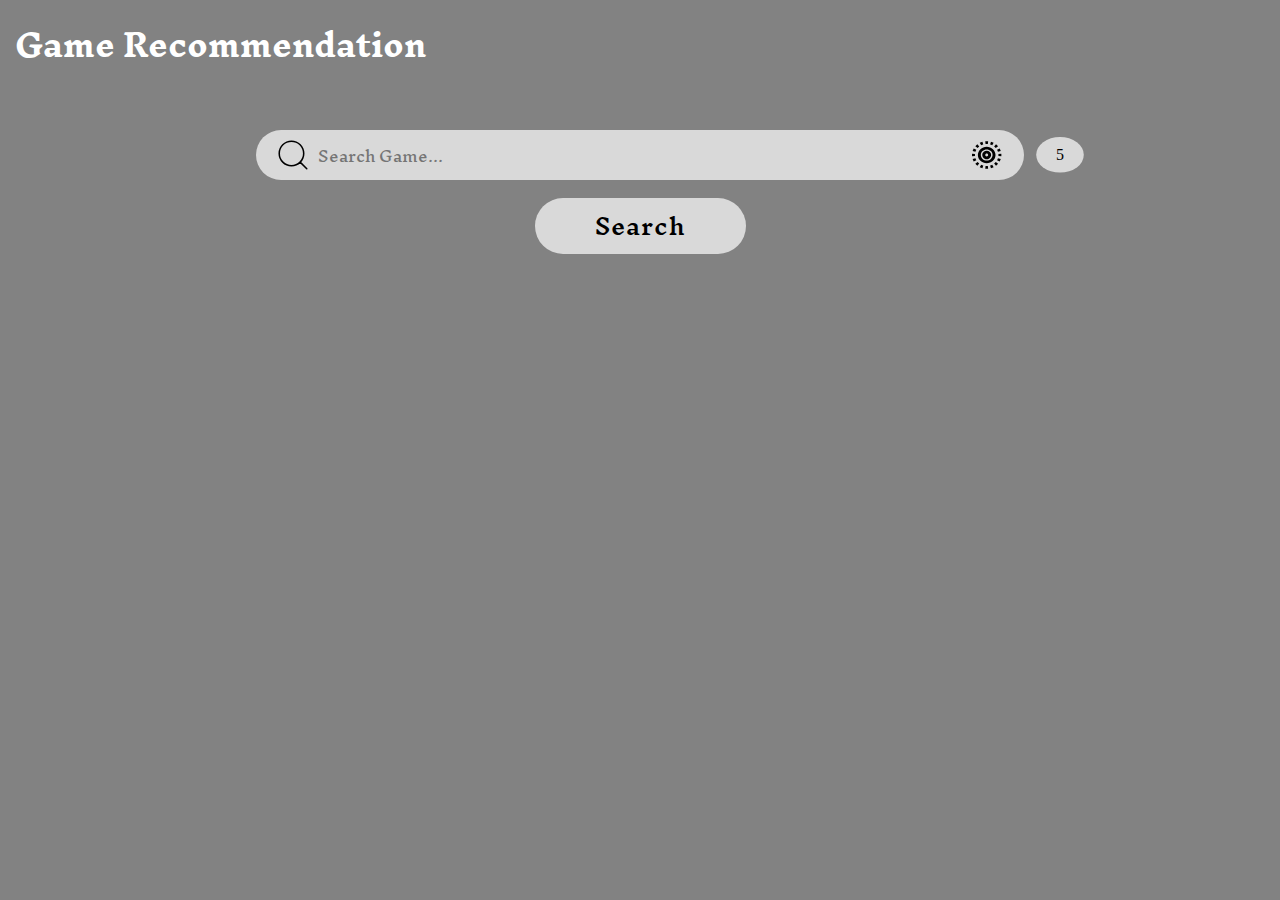
<file: index.htm>
<!DOCTYPE html>
<html lang="en">
<head>
    <meta charset="UTF-8">
    <meta name="viewport" content="width=device-width, initial-scale=1.0">
    <title>Game Recommendation</title>
    <link rel="stylesheet" type="text/css" href="styles.css" />
    <link rel="preconnect" href="https://fonts.googleapis.com">
    <link rel="preconnect" href="https://fonts.gstatic.com" crossorigin>
    <link href="https://fonts.googleapis.com/css2?family=Inknut+Antiqua:wght@400;600&display=swap" rel="stylesheet">
</head>
<body>
    <h1>Game Recommendation</h1>

    <form> <!--აქ form ტაგის შიგნით დაამატებ action="/გვერდი რომელზეც გადადიხარ", name="სახელი რომლითაც იღებ GET მეთოდს"-->
        <div class="search_field">
            <div class="search_field1">
                <img src="search.svg">
                <input type="text" placeholder="Search Game..." class="search">
                <span>5</span>
            </div>
            <img src="icon.svg" class="icon">
        </div>
            <br>
            <button type="submit">Search</button>
    </form>

    <div>
        
    </div>


</body>
</html>
</file>
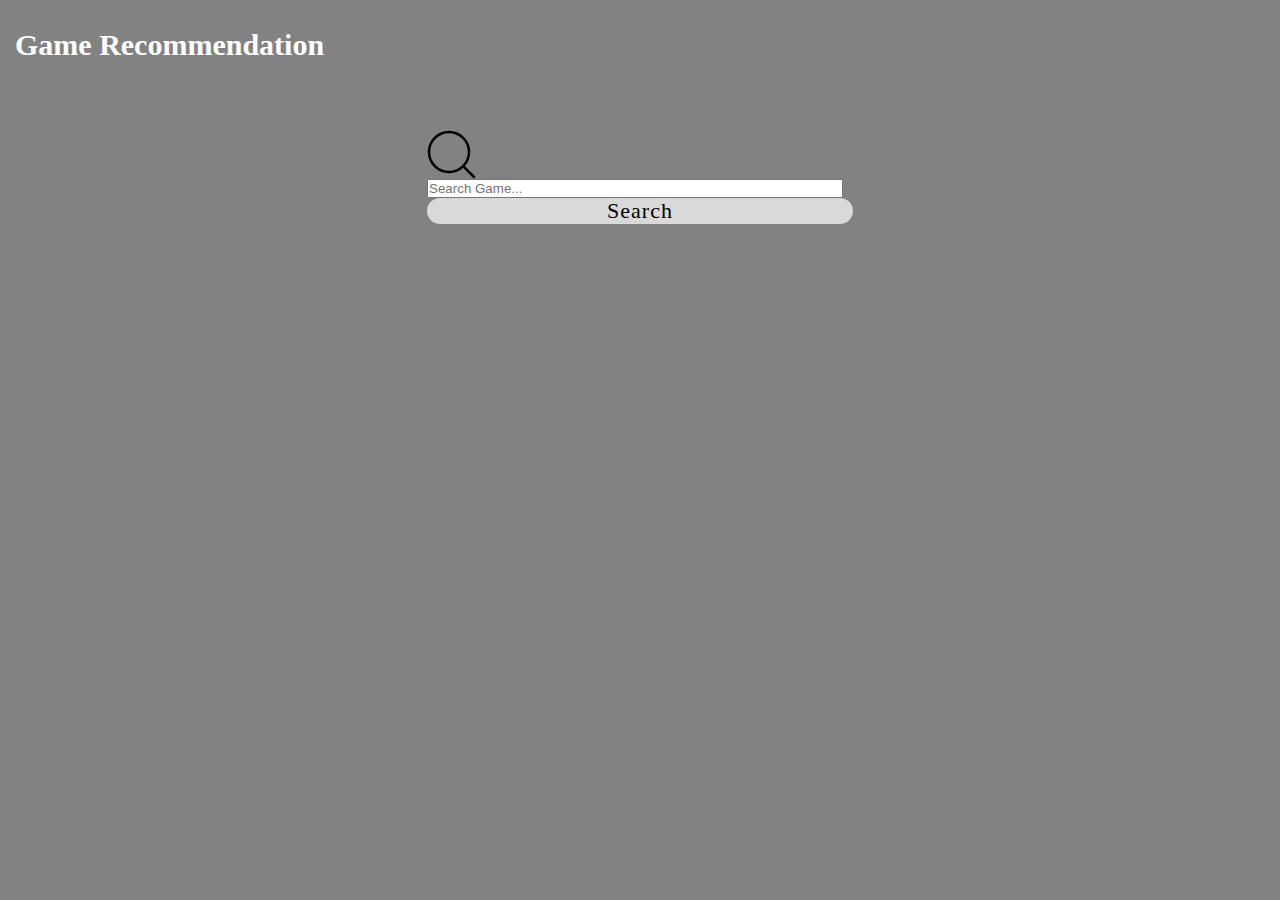
<file: test.html>
<!DOCTYPE html>
<html lang="en">
<head>
    <meta charset="UTF-8">
    <meta name="viewport" content="width=device-width, initial-scale=1.0">
    <title>Game Recommendation</title>
    <link rel="stylesheet" type="text/css" href="styles.css" />
    <style>
        .search-container {
            display: flex;
            flex-wrap: wrap;
        }

        .search-input {
            flex: 1 1 100%;
            margin-right: 10px;
        }

        .search-button {
            flex: 0 0 100%;
        }
    </style>
</head>
<body>
    <h1>Game Recommendation</h1>

    <form>
        <div class="search-container">
            <img src="search.svg">
            <input class="search-input" type="search" placeholder="Search Game...">
            <button class="search-button" type="submit">Search</button>
        </div>
    </form>

</body>
</html>
</file>
<file: styles.css>
*{
    box-sizing: border-box;
    margin: 0;
    padding: 0;
}
body{
    background: #828282;
}
h1{
    color: #FFF;
    font-size: 30px;
    font-family: Inknut Antiqua;
    padding: 30px 15px 70px 15px;
    line-height: 1;
}
form{
    display: flex;
    flex-direction: column;
    align-items: center;
}
.search_field{
    display: flex;
    align-items: center;
    width: 60%;
    height: 50px;
    border-radius: 50px;
    background: #D9D9D9;
    padding: 0px 22px;
    position: relative;
    

}

.search_field1{
    display: flex;
    justify-content:flex-start;
    align-items: center;
    flex: 1;
    gap: 10px;
}

.search{
    border: none;
    background-color: inherit;
    border: 0;
    outline: none;
    flex: 1;
    padding: 2px 0px;
}

.search_field img{
    width: 30px;
    height: 30px;
}


input[type="text"]
{
    color: #000000;
    font-size: 15px;
    font-family: Inknut Antiqua;
    overflow: auto;
}

button{
    border-radius: 50px;
    background: #D9D9D9;
    color: #000;
    font-family: Inknut Antiqua;
    font-size: 22px;
    border: 0;
    font-weight:540;
    letter-spacing: 1px;
    padding:0px 60px;
    cursor: pointer;
}

span{
    padding: 20px;
    background-image: url(Ellipse.svg);
    position: absolute;
    right: -60px;
    background-repeat: no-repeat;
    background-position: center;
    background-size: contain;
}


@media screen and (max-width: 600px) {
    .search_field {
      width: 80%;
    }
    h1{
        padding: 15px;
    }
    span{
        display: none;
    }
  }
  
@media screen and (max-width: 450px) {
    .icon{
        display: none;
    }
    .search_field{
        width: 90%;
    }

  }
</file>
